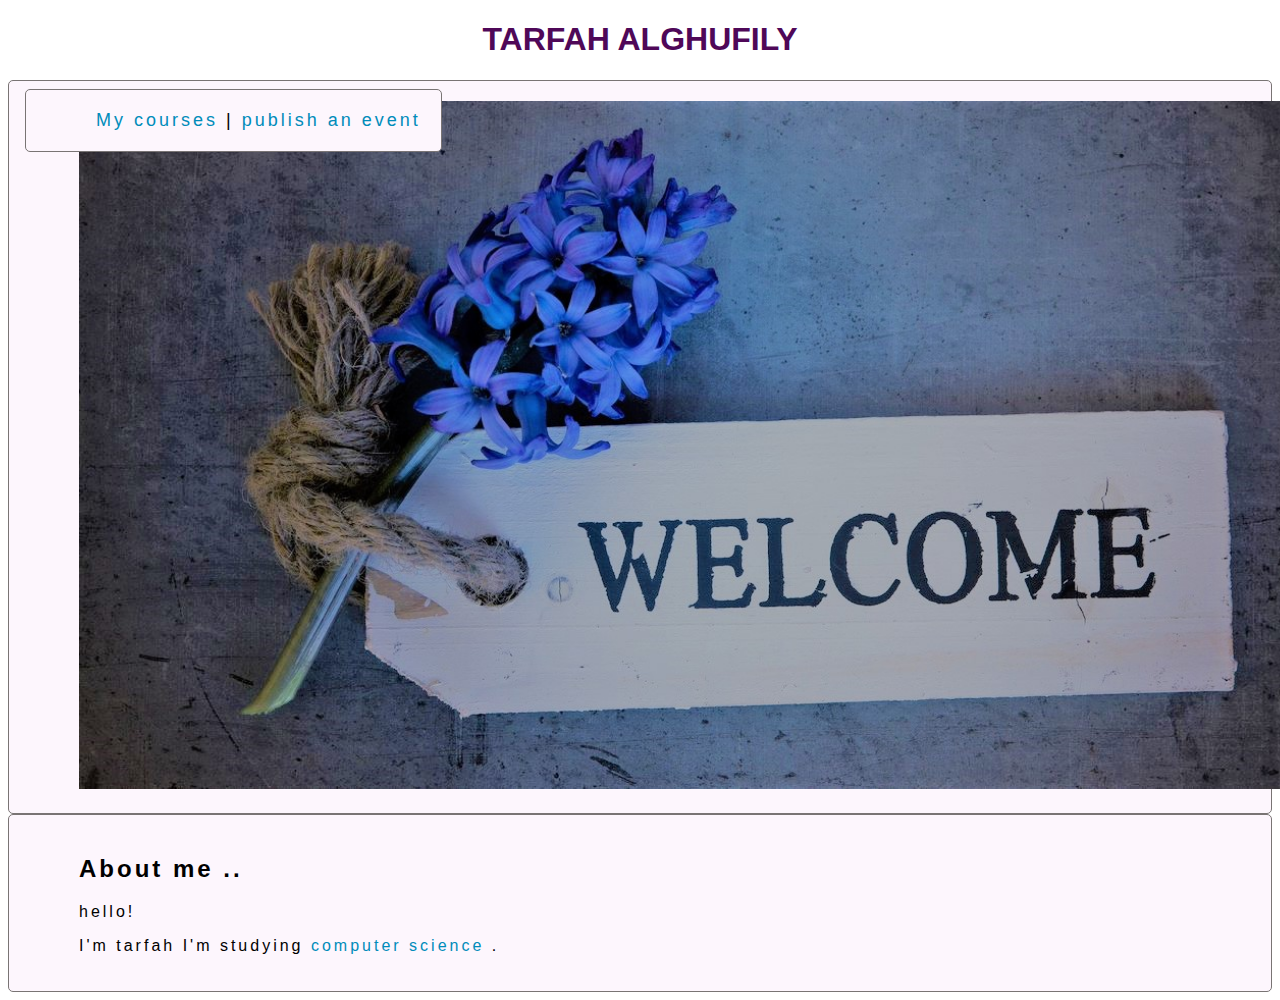
<file: index.html>
<!DOCTYPE html>

<!--Here's a worked example of HTML and CSS from Lab 1!
	HTML consists of a hierarchy of elements.
	<div class="topright">tarfah gh</div>
 <a href="myCourses.html">My courses</a>
    <a href="file:///C:/Users/tarfh/Desktop/projectpage%234.html">publish an event</a>
	Each element has an opening tag and (most of the time) a closing tag.
	For example, the whole document is enclosed in the html element, delimited by the <html> and </html> tags.
	You can also close tags immediately using a slash before the > symbol: A newline is represented by <br />.
<img id="photo" src="myf.jpg">
 <img id="photo1" src="myfoto.jpg">
	Each tag can have attributes set as name="value" pairs.
	For example, the image element needs a source URL for the image file: <img src="dog.jpg" />
-->

<html>
<head>
	<!-- The title shows up in the browser toolbar  <a href="file:///C:/Users/tarfh/Desktop/page%232.html">My Courses</a> -->
	<title>tarfah's Homepage</title>
    
    <link href="st.css" rel="stylesheet" type="text/css"/>
    
    
</head>

<body>
	<!--A header for the page-->
	<h1>tarfah alghufily</h1> 
	<!--My photo-->
	<div class="container">
  <img src="myfoto.jpg" alt="Norway" width="1000" height="300">
  <div class="topleft"><a href="myCourses.html">My courses  </a> |
      <a href="Pevent.html">publish an event</a>
     </div>
     </div>


	<div class="section" id="about">
		<!--An h2 header - smaller than the h1 header-->
		<h2>About me .. </h2>

		<!--<p> tags are paragraphs have newlines before and after them-->
		<p>hello!</p>
		<!--The <a> tag is a link.
			The text between the <a> and </a> tags is the displayed text.
			The href attribute has the link's target URL.-->
		<p>I'm tarfah I'm studying <a href="https://en.wikipedia.org/wiki/Computer_science">computer science </a>.</p>
         
	</div>


 
    
</body>
</html>
</file>
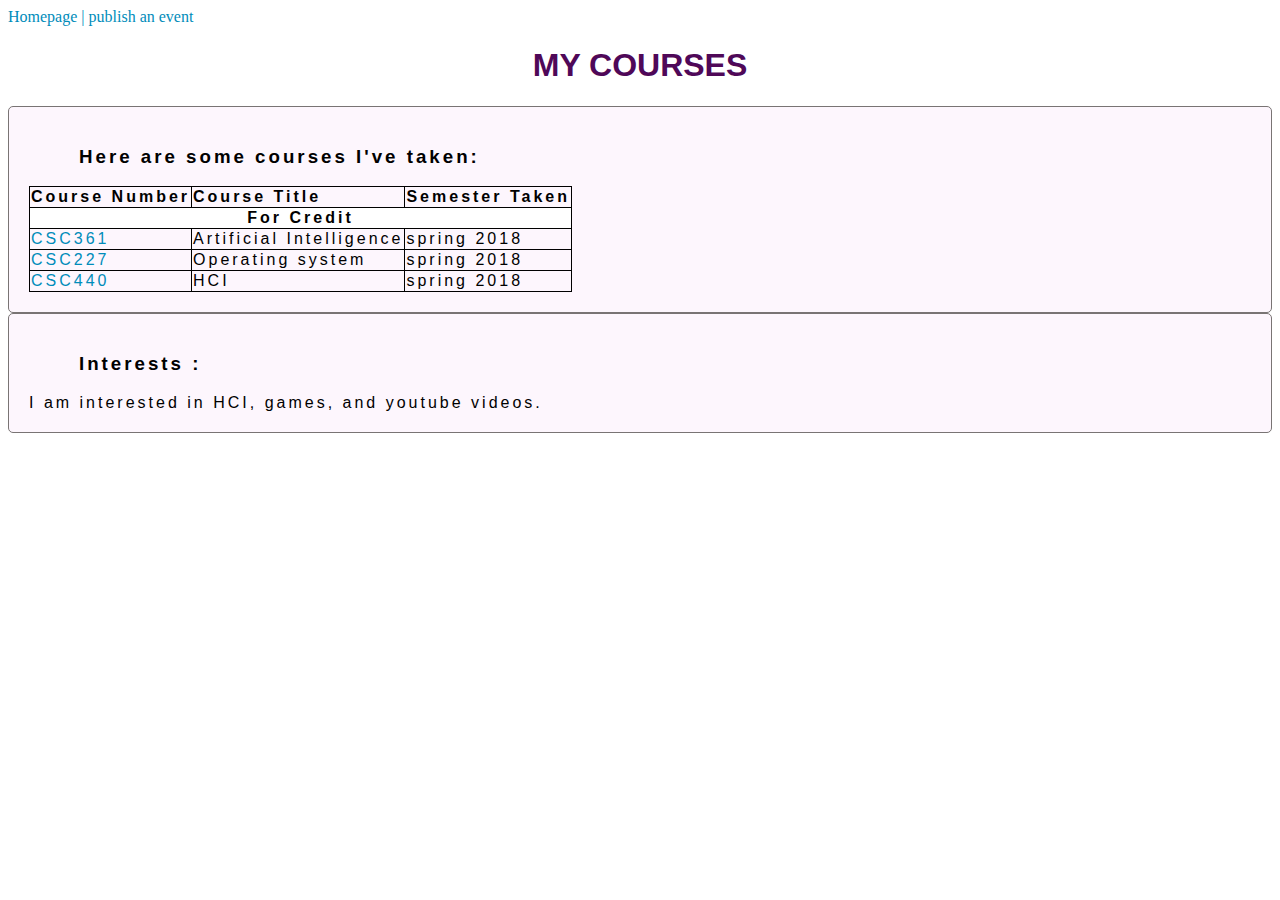
<file: myCourses.html>
<!DOCTYPE html>

<html>
<head>
	<!-- The title shows up in the browser toolbar -->
	<title>tarfah's Homepage</title>
    <link href="st.css" rel="stylesheet" type="text/css"/>
    
    <a href="index.html">Homepage | </a>
    <a href="Pevent.html">publish an event</a>
   
</head>
    

<body>
    <h1>my courses</h1>
    
    <div class="section" id="courses">
		<p>
        <h3>Here are some courses I've taken:</h3>
		 </p>

		<!--Tables can be used to group text or images into rows and columns-->
		<table>
			<!--Each <tr> is a row-->
			<tr>
				<!--Each <th> or <td> is a cell.
					The number of cells in a row determines the number of columns in the table.
				-->
				<th>Course Number</th>
				<th>Course Title</th>
				<th>Semester Taken</th>
			</tr>
			<tr>
				<!--A <td> or cell can span multiple columns using the colspan attribute-->
				<td class="enrollheader" colspan=3>For Credit</td>
			</tr>
			<!--We give certain rows the "currentlytaking" class, so we can color them differently in a CSS rule-->
			<tr class="currentlytaking">
			<!--here!-->			
			<tr>
				<td><a href="https://en.wikipedia.org/wiki/Artificial_intelligence">CSC361</a></td>
				<td>Artificial Intelligence</td>
				<td>spring 2018</td>
			</tr>
			<tr>
                <td><a href="https://en.wikipedia.org/wiki/Operating_system">CSC227</a></td>
				<td>Operating system</td>
				<td>spring 2018</td>
			</tr>
			<tr>
				<td><a href="Pevent.html">CSC440</a></td>
				<td>HCI</td>
				<td>spring 2018</td>
			</tr>
			
		</table>
	</div>

	<div class="section" id="interests">
		<h3>Interests : </h3>
		<!--Spans are displayed inline, but allow you to identify text in CSS rules-->
		I am interested in <span class="serious">HCI</span>, <span class="silly">games</span>, and <span class="silly">youtube videos</span>.
	</div>
    
   

</body>
</html>
</file>
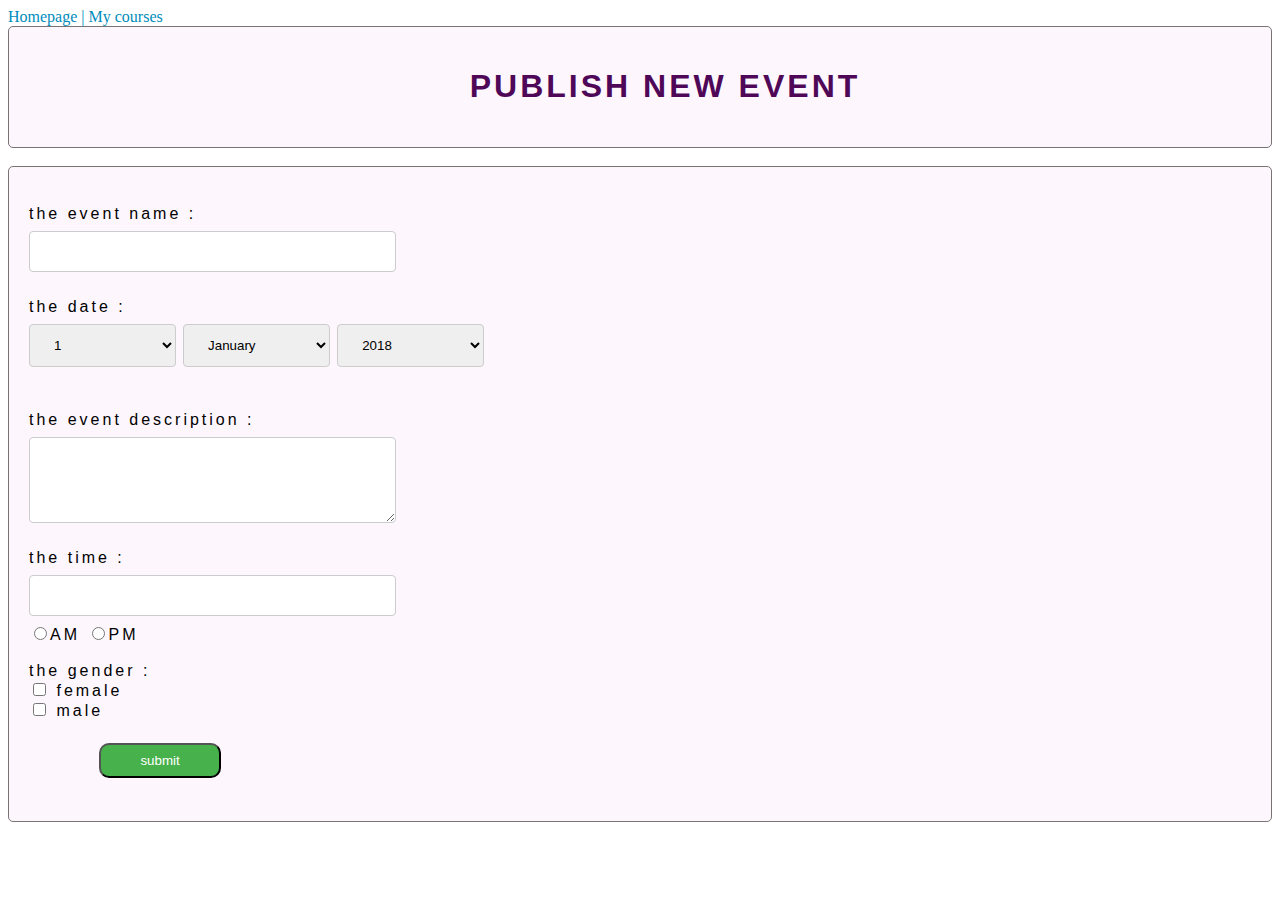
<file: Pevent.html>
<html>
<head>
	<!-- The title shows up in the browser toolbar "+checkedV.value+  myWindow.document.write("<head> <link href=st.css rel=stylesheet type=text/css/> </head>");<link href="styledate.css" rel="stylesheet" type="text/css"/> -->
	<title>Publish New Event</title>
    
	<link href="st.css" rel="stylesheet" type="text/css"/>
    
    <a href="Vevent.html" ></a>
    <a href="file:///C:/Users/tarfh/Desktop/index.html">Homepage | </a>
    <a href="myCourses.html">My courses</a>
   
    
</head>
    
 

    <script>
function myFunction() {
   
  var eventN = document.getElementById("ename").value;
     var des = document.getElementById("ar1").val;
    var time=document.getElementById("time").value;
    
     var d = document.getElementById("day1");
     var day = d.options[d.selectedIndex].text;
     var m = document.getElementById("month1");
     var month = m.options[m.selectedIndex].text;
     var y = document.getElementById("year1");
     var year = y.options[y.selectedIndex].text;
    
    var rb;
   if (document.getElementById('m').checked) {
  rb = document.getElementById('m').value; }
    else if(document.getElementById('f').checked){
  rb = document.getElementById('f').value; }

   var checkedValue= document.querySelector('.messageCheckbox:checked').value;
    
    
    var myWindow =window.open("","_self");
    myWindow.document.write("<br><center><u><h2>your event has been published !</h2> </u><img src=myf3.png width=35 height=39 alt=Stickman> <br><u><h3>the event name :</h3></u> "+eventN+"<br><u><h3> the date:</h3></u>"+day+" "+month+" "+year+"<br> <u><h3>the event description :</h3></u>"+ar1.value+"<br>"+"<u><h3>the time :</h3></u>"+time+" "+rb+"<u><h3>the gender :</h3></u>"+checkedValue+"<br></center>"+"<br><a href=index.html>return to the homepage</a>");
    myWindow.document.body.style.background="#faeef5 ";

    
    
}
   
</script>
<body>
    <div>
    <h1>Publish New Event</h1>
        
    </div>
	<!--A header for the page-->
	<br>
    <center><div id="myDIV">
    <form id="frm1" action="/action_page.php" method="GET">
  <br> the event name : <br><input type="text" id="ename" name="ename"><br> 
  
  <br>the date : <br> 
    <select id="day1" name="day"> 
  <option value="d1">1</option>
  <option value="d2">2</option>
  <option value="d3">3</option>
  <option value="d4">4</option>
  <option value="d5">5</option>
  <option value="d6">6</option>
  <option value="d7">7</option>
  <option value="d8">8</option>
  <option value="d9">9</option>
   <option value="d10">10</option>      
    <option value="d11">11</option>      
    <option value="d12">12</option>      
    <option value="d13">13</option>      
    <option value="d14">14</option>      
    <option value="d15">15</option>      
    <option value="d16">16</option>      
    <option value="d17">17</option>      
    <option value="d18">18</option>      
    <option value="d19">19</option>      
    <option value="d20">20</option>      
    <option value="d21">21</option>      
    <option value="d22">22</option>      
    <option value="d23">23</option>      
    <option value="d24">24</option>      
    <option value="d25">25</option>      
    <option value="d26">26</option>      
    <option value="d27">27</option>      
    <option value="d28">28</option>      
    <option value="d29">29</option>      
    <option value="d30">30</option>      
    <option value="d31">31</option> 
   </select>
    
        <select id="month1" name="month"> 
  <option value="m1">January</option>
  <option value="m2">February</option>
  <option value="m3">March</option>
  <option value="m4">April</option>
  <option value="m5">May</option>
  <option value="m6">June</option>
  <option value="m7">July</option>
  <option value="m8">August</option>
  <option value="m9">September</option>
    <option value="m10">October</option>
    <option value="m11">November</option>
    <option value="m12">December</option>
   </select>
    
        <select id="year1" name="year"> 
  <option value="y0">2018</option>
  <option value="y1">2019</option>
  <option value="y2">2020</option>
  <option value="y3">2021</option>
  <option value="y4">2022</option>
  <option value="y5">2023</option>
  <option value="y6">2024</option>

   </select>
       <br>
       
     <br> <br id="ar"> 
    the event description : <br>
   <textarea rows="4" cols="50" id="ar1" name="area1"> 
   </textarea>  
    <br>
        
     
     <br> the time : <br><input type="text" id="time" name="time"><br> 
        <input type="radio" id="m" name="gender" value="AM">AM 
         <input type="radio" id="f" name="gender" value="PM">PM<br> 
   

   <br> the gender :
 <br> <input class="messageCheckbox" type="checkbox" id="cb1" name="vehicle" value="female"> female <br> 
  <input class="messageCheckbox" type="checkbox" id="cb2" name="vehicle" value="male" > male<br> 
 <!-- <input type="submit" value="Submit"> -->
       
<!--    </form>-->
    
        
      </form>
       <form><input type="submit" name="button" id="button1" onclick="myFunction()" value="submit" /> </form>  
    
        </div></center>

 
    </body>
    
</html>
</file>
<file: st.css>
div {
    font-family: "Lucida Sans Unicode", "Lucida Grande", sans-serif;
    text-indent: 50px;
    text-align: justify;
    letter-spacing: 3px;
    border: 1px solid #797474;
    padding: 8px;
    border-radius: 5px;
    background-color: #fdf6fd;
    padding: 20px;
}
.container {
    position: relative;
}
.topright {
    position: absolute;
    top: 8px;
    right: 16px;
    font-size: 18px;
}

.topleft {
    position: absolute;
    top: 8px;
    left: 16px;
    font-size: 18px;
}
.center {
    position: absolute;
    top: 50%;
    left: 50%;
    transform: translate(-50%, -50%);
    font-size: 18px;
}

img {
    width: 100%;
    height: auto;  
}

h1 {
    font-family: "Lucida Sans Unicode", "Lucida Grande", sans-serif;
    text-align: center;
    text-transform: uppercase;
    color: #4f0858;
}

p {
    font-family: "Lucida Sans Unicode", "Lucida Grande", sans-serif;
    text-indent: 50px;
    text-align: justify;
    letter-spacing: 3px;
}

a {
    text-decoration: none;
    color: #008CBA;
}

input[type=text] , textarea {
    width: 30%;
    padding: 12px 20px;
    margin: 8px 0;
    display: inline-block;
    border: 1px solid #ccc;
    border-radius: 4px;
    box-sizing: border-box;
}
 select{
    width: 12%;
    padding: 12px 20px;
    margin: 8px 0;
    display: inline-block;
    border: 1px solid #ccc;
    border-radius: 4px;
    box-sizing: border-box;
}

input[type=submit] {
    font-family: "Comic Sans MS", cursive, sans-serif;
    width: 10%;
    background-color: #47b14b;
    color: white;
    padding: 8px 20px;
    margin: 7px 20px;
    border: right;
    border-radius: 10px;
    cursor: pointer;
}

input[type=submit]:hover {
    background-color: #4faf4f;
}
 		/* Table Style! */
		/* Put borders around the cells */
		th, td { border: solid 1px black; }
		/* Collapse or 'merge' the borders into each other*/
		table { border-collapse: collapse; }

		/* Color every other row (tr) light grey */
		

		/* Color green the text of currentlytaking rows */
		tr.currentlytaking {
			color:green;
		}

		/* Align and style the "For Credit" and "Listener" cells 	*/
		td.enrollheader {
			background-color:white;
			text-align:center;
			font-weight:bold;
		}
</file>
